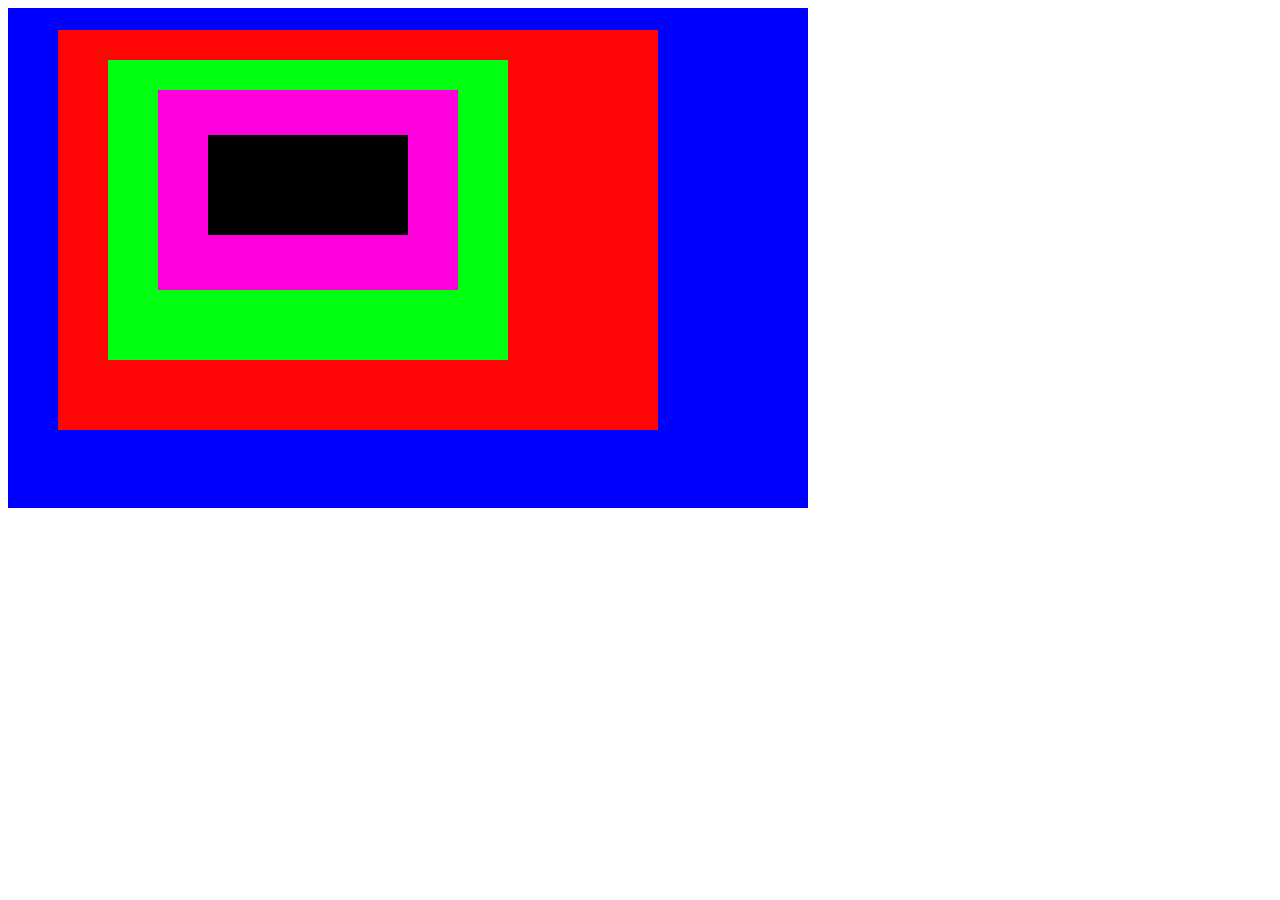
<file: index.html>
<!DOCTYPE html>
<html lang="en">
<head>
    <meta charset="UTF-8">
    <meta name="viewport" content="width=device-width, initial-scale=1.0">
    <title>Document</title>
    <link rel="stylesheet" href="task8.css">
</head>
<body>
  <div class="parent1">

    <div class="ch1">
       <div class="ch3">
          <div class="ch4">
<div class="ch5"></div>
           </div>
      </div>
  </div>
</div>
    
</body>
</html>
</file>
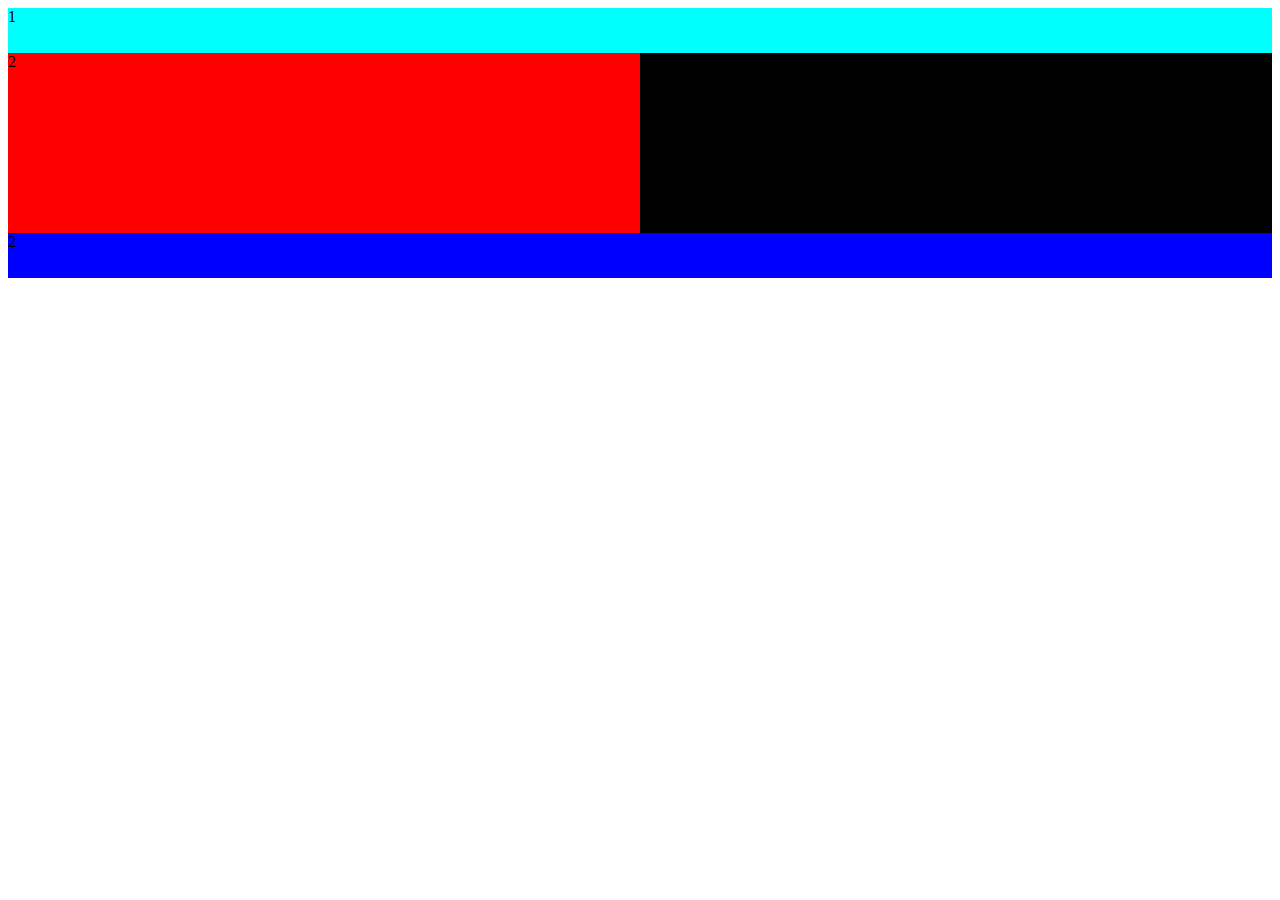
<file: grid.html>
<!DOCTYPE html>
<html lang="en">
<head>
    <meta charset="UTF-8">
    <meta name="viewport" content="width=device-width, initial-scale=1.0">
    <title>Document</title>
    <link rel="stylesheet" href="grid.css">
</head>
<body>
    <div class="container">
    <div class="flex1">1</div>
    <div class="flex2">2</div>
    <div class="flex3">2</div>
    <div class="flex4">2</div>
    </div>
    
</body>
</html>
</file>
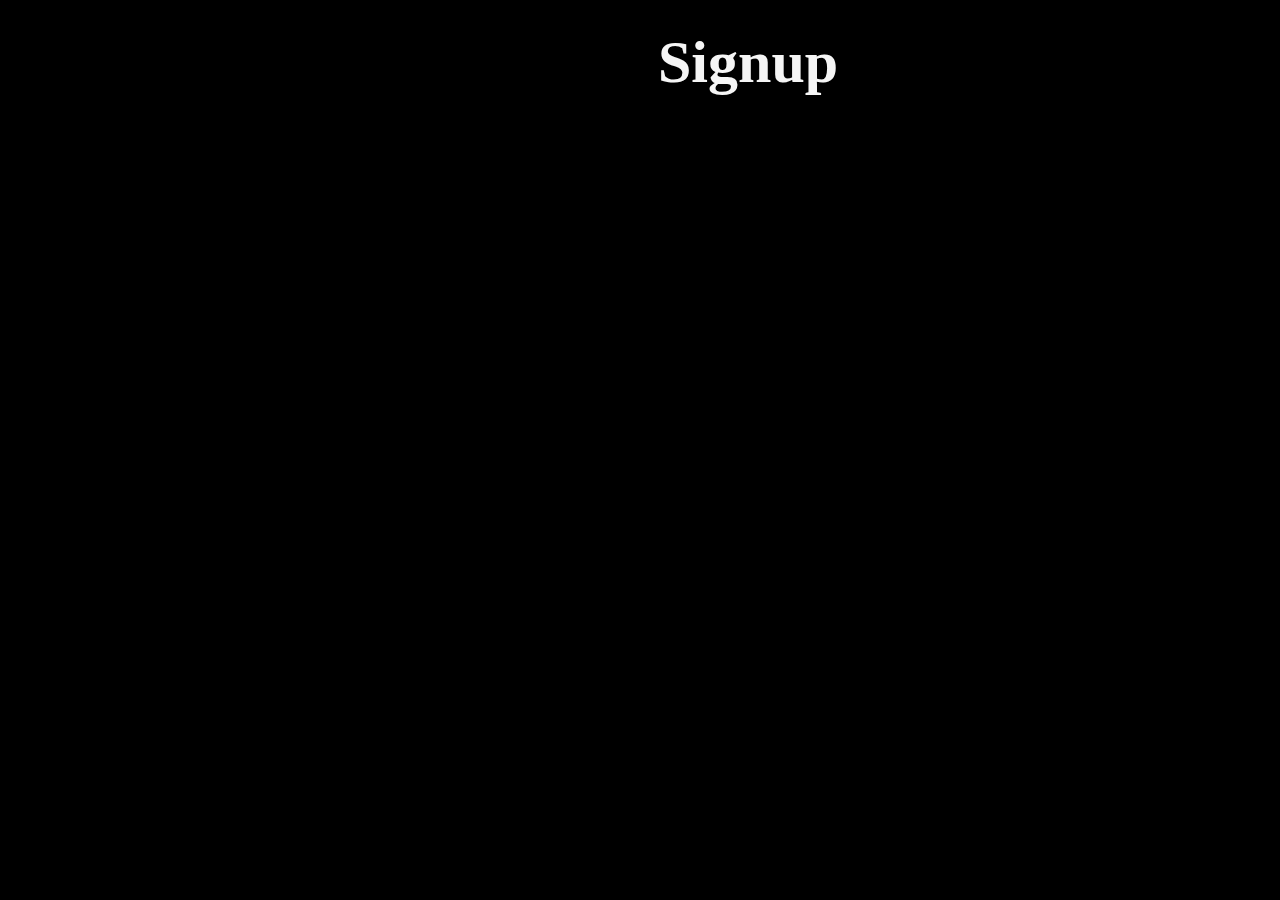
<file: signup.html>
<!DOCTYPE html>
<html lang="en">
<head>
    <meta charset="UTF-8">
    <meta name="viewport" content="width=device-width, initial-scale=1.0">
    <title>Document</title>
    <link rel="stylesheet" href="signup.css">
</head>
<body>
<h1>Signup</h1>
<div class="container">
    <div class="login">
  
   <label for="username">username</label>
   <input type=" text" id="username" name="username" required>

   <label for="Email">Email</label>
   <input type="text" name="Email" id="Email" required>

   <label for="Password">Password</label>
   <input type="text" name="Password" id="Password" required>

   

   
    </div>
    <input type="submit" class="button" value="Signup">

   
    
</div>
    
</body>
</html>
</file>
<file: task8.css>
.parent1{
    height: 500px;
    width: 800px;
    background-color: blue;
    

}
.ch1{
    position: absolute;
    top: 10px;
    margin-top: 20px;
    margin-left: 50px;
    height: 400px;
    width: 600px;
    background-color: rgb(255, 5, 5);
}
.ch3{
    position: absolute;
    margin-top: 20px;
    margin-left: 50px;
    top: 10px;
    height: 300px;
    width: 400px;
    background-color: rgb(0, 255, 17);
}

.ch4{
    position: absolute;
    margin-top: 20px;
    margin-left: 50px;
    top: 10px;
    height: 200px;
    width:300px;
    background-color: rgb(255, 0, 221);
}

.ch5{
    position: absolute;
    margin-top: 20px;
    margin-left: 50px;
    top: 25px;
    height: 100px;
    width: 200px;
    background-color: rgb(0, 0, 0);
}
</file>
<file: grid.css>
.flex1{
    background-color: aqua;
    height: 5vh;

grid-column: 1/3;
}
.flex2{
    background-color: red;
    height: 20vh;

    grid-column: 1/2;
}

.flex3{
    background-color: black;
    height: 20vh;
    grid-column: 2/2;
}

.container{
    background-color: aliceblue;
    display: grid;
    grid-template-columns: 1fr 1 fr ;
}
.flex4{
    background-color: blue;
    height: 5vh;
    grid-column: 1/3;
}
</file>
<file: signup.css>
body{
    background-color: black;
    display: flex;
}

h1{
    font-size: 60px;
    margin-top: 20px;
    margin-left: 650px;
    color: whitesmoke;
    display: flex;
   
}

.container{
    
    height:500px ;
    width: 490px;
    background-color:black;
    
    border-radius: 10px;
   
    border: 10px solid white;
    border: outset;
    
    border-radius: 10px;
    position: relative;
    margin-top: 60px;
    margin-left: 510px;
    display: flex;
    

}

 label{
    font-family:'Times New Roman', Times, serif;
    font-weight:bold;
    display: flex;
    text-align:center;
    font-size: 30px;
    margin-left: 40px;
    margin-top: 20px;
    color: white;
    display: flex;
 
   
    

}

 input{
    align-items: center;
    width: 400px;
    height: 25px;
    border: solid white 2px;
    border-radius: 18px;
    margin-left: 30px;
    margin-top: 20px;
  
    

}

.button:hover{ 
    background-color: greenyellow;
     height:50px;
     width: 500pxpx;
     margin-top: 400px;
     margin-right: 700px;
     border: none;
     outline: none;
     cursor: pointer;
     font-size: 16px;
     margin-left: -53%;
     margin-bottom: 200px;
     font-size: 30px ;
     font-family:'Lucida Sans', 'Lucida Sans Regular', 'Lucida Grande', 'Lucida Sans Unicode', Geneva, Verdana, sans-serif;
     font-weight: lighter;
     color: black;
     transition: 0.7s;
     transition-delay: 0.7s;
     
     

}
.button{ 
    background-color: rgb(200, 255, 1);
     height:50px;
     width: 500pxpx;
     margin-top: 400px;
     margin-right: 700px;
     border: none;
     outline: none;
     cursor: pointer;
     font-size: 18px;
     margin-left: -53%;
     margin-bottom: 200px;
     font-size: 30px ;
     font-family:'Lucida Sans', 'Lucida Sans Regular', 'Lucida Grande', 'Lucida Sans Unicode', Geneva, Verdana, sans-serif;
     font-weight: lighter;
     color: rgb(255, 255, 255);
     transition: 3s;
     
     

}
</file>
